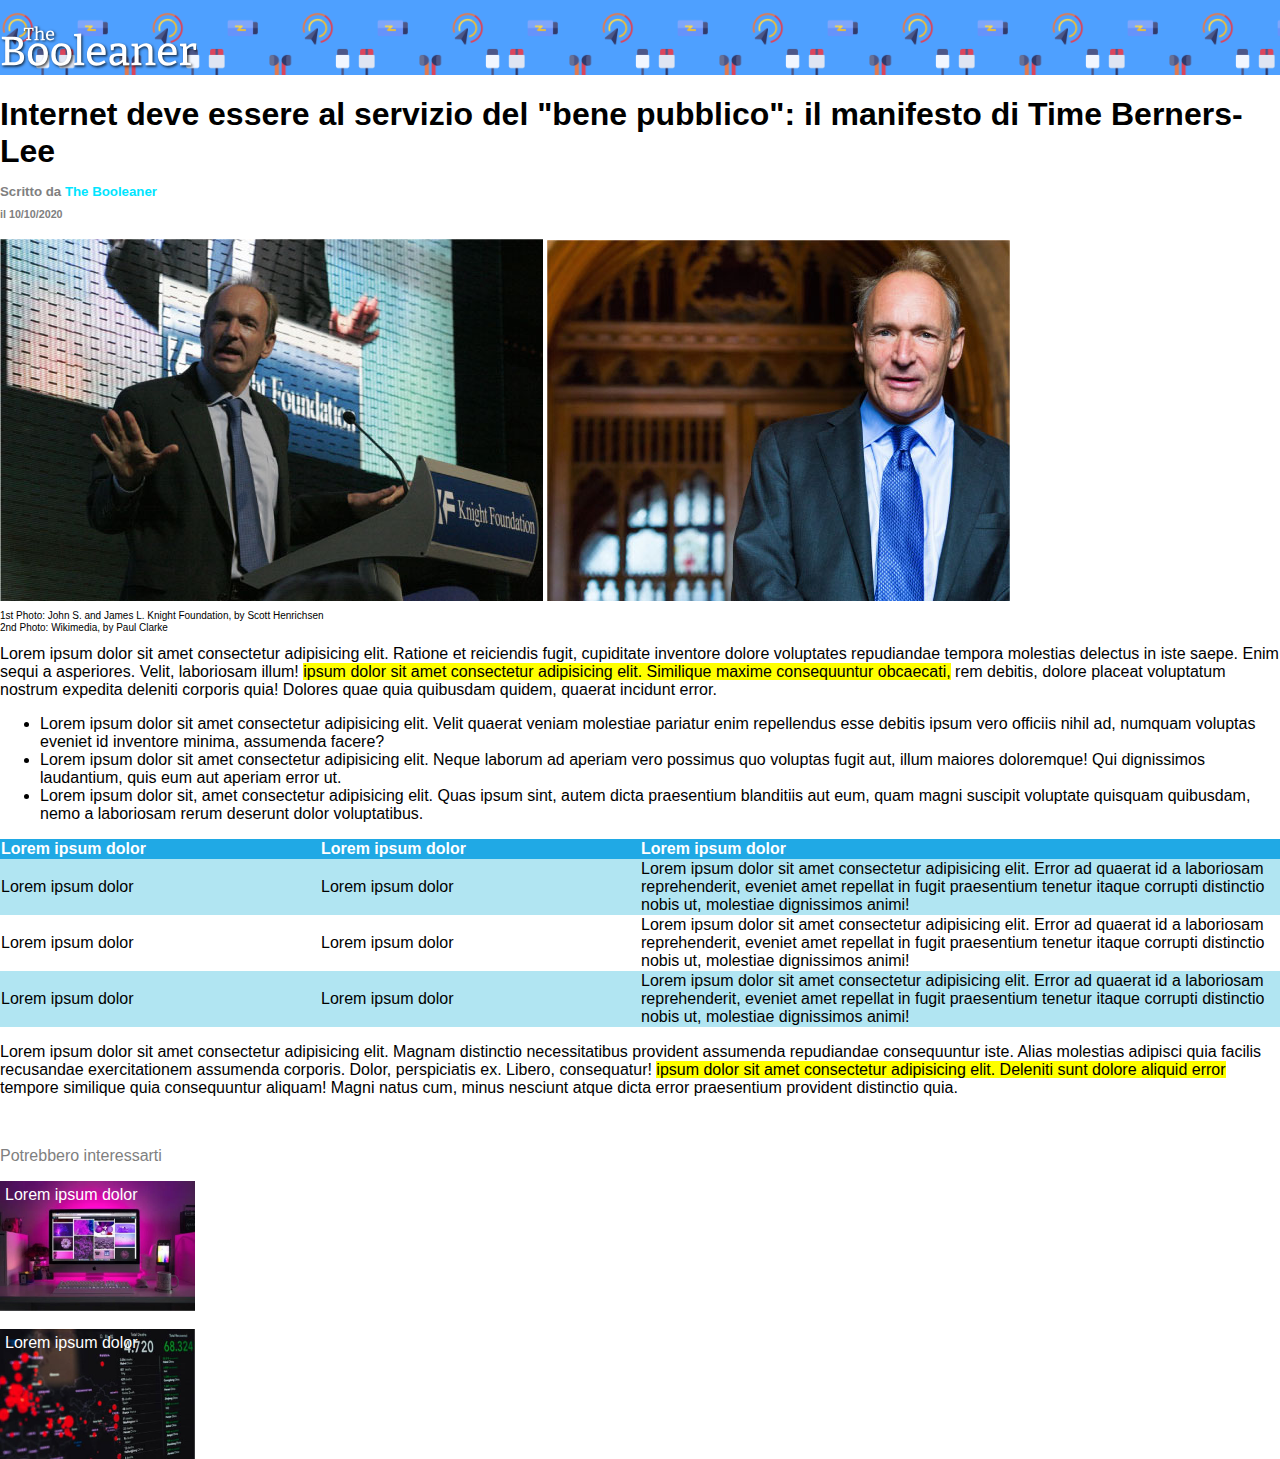
<file: index.html>
<!DOCTYPE html>
<html lang="en">
<head>
    <meta charset="UTF-8">
    <link rel="stylesheet" href="css/style.css">
    <title>The Booleaner</title>
</head>
<body>
    <header>
        <!--logo-->
        <div class="pattern">
            <img id="logo" src="img/logo.svg" alt="logo">
        </div>
    </header>

    <main>
        <!--titolo e immagini-->
        <section>
            <h1>Internet deve essere al servizio del "bene pubblico": il manifesto di Time Berners-Lee</h1>
            <h5 class="text">Scritto da <span class="text1">The Booleaner</span></h5>
            <h6 class="text">il 10/10/2020</h6>
            <img src="img/tim-1.jpg" alt="tim-berners-lee">
            <img src="img/tim-2.jpg" alt="tim-berners-lee">
            <p class="text-p">1st Photo: John S. and James L. Knight Foundation, by Scott Henrichsen</p>
            <p class="text-p">2nd Photo: Wikimedia, by Paul Clarke</p>
        </section>
        
        <!--paragrafo-->
        <section>
            <p>Lorem ipsum dolor sit amet consectetur adipisicing elit. Ratione et reiciendis fugit, cupiditate inventore dolore voluptates repudiandae tempora molestias delectus in iste saepe. Enim sequi a asperiores. Velit, laboriosam illum! <span class="evidenziato"> ipsum dolor sit amet consectetur adipisicing elit. Similique maxime consequuntur obcaecati,</span> rem debitis, dolore placeat voluptatum nostrum expedita deleniti corporis quia! Dolores quae quia quibusdam quidem, quaerat incidunt error.</p>
        </section>
        
        <!--lista-->
        <section>
            <ul>
                <li>Lorem ipsum dolor sit amet consectetur adipisicing elit. Velit quaerat veniam molestiae pariatur enim repellendus esse debitis ipsum vero officiis nihil ad, numquam voluptas eveniet id inventore minima, assumenda facere?</li>
                <li>Lorem ipsum dolor sit amet consectetur adipisicing elit. Neque laborum ad aperiam vero possimus quo voluptas fugit aut, illum maiores doloremque! Qui dignissimos laudantium, quis eum aut aperiam error ut.</li>
                <li>Lorem ipsum dolor sit, amet consectetur adipisicing elit. Quas ipsum sint, autem dicta praesentium blanditiis aut eum, quam magni suscipit voluptate quisquam quibusdam, nemo a laboriosam rerum deserunt dolor voluptatibus.</li>
            </ul>
        </section>

        <!--tabella-->
        <section>
            <table>
                <thead class="thead">
                    <th class="colonna1">Lorem ipsum dolor</th>
                    <th class="colonna2">Lorem ipsum dolor</th>
                    <th class="colonna3">Lorem ipsum dolor</th>
                </thead>
                <tbody class="tbody">
                    <td class="colonna1">Lorem ipsum dolor</td>
                    <td class="colonna2">Lorem ipsum dolor</td>
                    <td class="colonna3">Lorem ipsum dolor sit amet consectetur adipisicing elit. Error ad quaerat id a laboriosam reprehenderit, eveniet amet repellat in fugit praesentium tenetur itaque corrupti distinctio nobis ut, molestiae dignissimos animi!</td>
                </tbody>
                <tbody>
                    <td class="colonna1">Lorem ipsum dolor</td>
                    <td class="colonna2">Lorem ipsum dolor</td>
                    <td class="colonna3">Lorem ipsum dolor sit amet consectetur adipisicing elit. Error ad quaerat id a laboriosam reprehenderit, eveniet amet repellat in fugit praesentium tenetur itaque corrupti distinctio nobis ut, molestiae dignissimos animi!</td>
                </tbody>
                <tfoot class="tbody">
                    <td class="colonna1">Lorem ipsum dolor</td>
                    <td class="colonna2">Lorem ipsum dolor</td>
                    <td class="colonna3">Lorem ipsum dolor sit amet consectetur adipisicing elit. Error ad quaerat id a laboriosam reprehenderit, eveniet amet repellat in fugit praesentium tenetur itaque corrupti distinctio nobis ut, molestiae dignissimos animi!</td>
                </tfoot>
            </table>
        </section>
        
        <!--paragrafo-->
        <section>
            <p>Lorem ipsum dolor sit amet consectetur adipisicing elit. Magnam distinctio necessitatibus provident assumenda repudiandae consequuntur iste. Alias molestias adipisci quia facilis recusandae exercitationem assumenda corporis. Dolor, perspiciatis ex. Libero, consequatur! <span class="evidenziato">ipsum dolor sit amet consectetur adipisicing elit. Deleniti sunt dolore aliquid error </span> tempore similique quia consequuntur aliquam! Magni natus cum, minus nesciunt atque dicta error praesentium provident distinctio quia.</p>
        </section>
    </main>
    <br>
    <footer>
        <p class="color-text">Potrebbero interessarti</p>
        <div class="image">
            <span>Lorem ipsum dolor</span>
        </div>
        <br>
        <div class="image1">
            <span>Lorem ipsum dolor</span>
        </div>
    </footer>
</body>
</html>
</file>
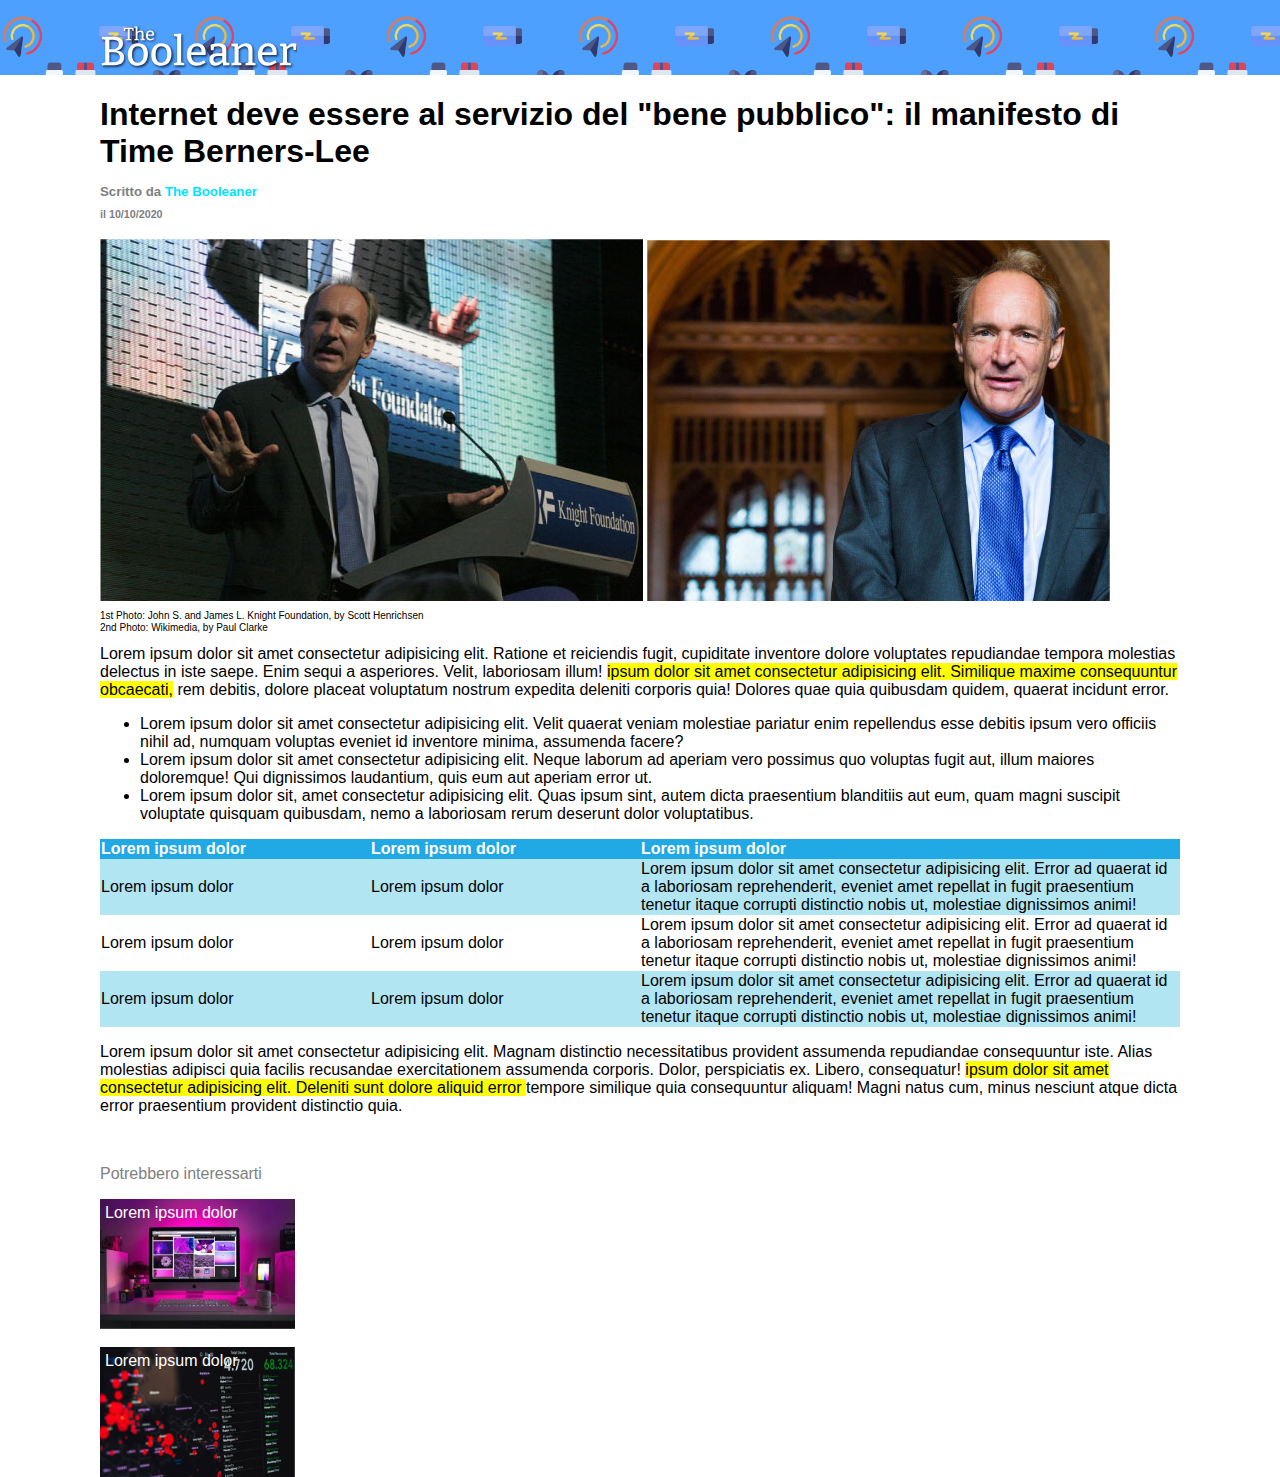
<file: index2.html>
<!DOCTYPE html>
<html lang="en">
<head>
    <meta charset="UTF-8">
    <link rel="stylesheet" href="css2/style2.css">
    <title>The Booleaner</title>
</head>
<body>
    <header>
        <!--logo-->
        <div class="pattern">
            <img id="logo" src="img/logo.svg" alt="logo">
        </div>
    </header>

    <main>
        <!--titolo e immagini-->
        <section>
            <h1>Internet deve essere al servizio del "bene pubblico": il manifesto di Time Berners-Lee</h1>
            <h5 class="text">Scritto da <span class="text1">The Booleaner</span></h5>
            <h6 class="text">il 10/10/2020</h6>
            <img src="img/tim-1.jpg" alt="tim-berners-lee">
            <img src="img/tim-2.jpg" alt="tim-berners-lee">
            <p class="text-p">1st Photo: John S. and James L. Knight Foundation, by Scott Henrichsen</p>
            <p class="text-p">2nd Photo: Wikimedia, by Paul Clarke</p>
        </section>
        
        <!--paragrafo-->
        <section>
            <p>Lorem ipsum dolor sit amet consectetur adipisicing elit. Ratione et reiciendis fugit, cupiditate inventore dolore voluptates repudiandae tempora molestias delectus in iste saepe. Enim sequi a asperiores. Velit, laboriosam illum! <span class="evidenziato"> ipsum dolor sit amet consectetur adipisicing elit. Similique maxime consequuntur obcaecati,</span> rem debitis, dolore placeat voluptatum nostrum expedita deleniti corporis quia! Dolores quae quia quibusdam quidem, quaerat incidunt error.</p>
        </section>
        
        <!--lista-->
        <section>
            <ul>
                <li>Lorem ipsum dolor sit amet consectetur adipisicing elit. Velit quaerat veniam molestiae pariatur enim repellendus esse debitis ipsum vero officiis nihil ad, numquam voluptas eveniet id inventore minima, assumenda facere?</li>
                <li>Lorem ipsum dolor sit amet consectetur adipisicing elit. Neque laborum ad aperiam vero possimus quo voluptas fugit aut, illum maiores doloremque! Qui dignissimos laudantium, quis eum aut aperiam error ut.</li>
                <li>Lorem ipsum dolor sit, amet consectetur adipisicing elit. Quas ipsum sint, autem dicta praesentium blanditiis aut eum, quam magni suscipit voluptate quisquam quibusdam, nemo a laboriosam rerum deserunt dolor voluptatibus.</li>
            </ul>
        </section>

        <!--tabella-->
        <section>
            <table>
                <thead class="thead">
                    <th class="colonna1">Lorem ipsum dolor</th>
                    <th class="colonna2">Lorem ipsum dolor</th>
                    <th class="colonna3">Lorem ipsum dolor</th>
                </thead>
                <tbody class="tbody">
                    <td class="colonna1">Lorem ipsum dolor</td>
                    <td class="colonna2">Lorem ipsum dolor</td>
                    <td class="colonna3">Lorem ipsum dolor sit amet consectetur adipisicing elit. Error ad quaerat id a laboriosam reprehenderit, eveniet amet repellat in fugit praesentium tenetur itaque corrupti distinctio nobis ut, molestiae dignissimos animi!</td>
                </tbody>
                <tbody>
                    <td class="colonna1">Lorem ipsum dolor</td>
                    <td class="colonna2">Lorem ipsum dolor</td>
                    <td class="colonna3">Lorem ipsum dolor sit amet consectetur adipisicing elit. Error ad quaerat id a laboriosam reprehenderit, eveniet amet repellat in fugit praesentium tenetur itaque corrupti distinctio nobis ut, molestiae dignissimos animi!</td>
                </tbody>
                <tfoot class="tbody">
                    <td class="colonna1">Lorem ipsum dolor</td>
                    <td class="colonna2">Lorem ipsum dolor</td>
                    <td class="colonna3">Lorem ipsum dolor sit amet consectetur adipisicing elit. Error ad quaerat id a laboriosam reprehenderit, eveniet amet repellat in fugit praesentium tenetur itaque corrupti distinctio nobis ut, molestiae dignissimos animi!</td>
                </tfoot>
            </table>
        </section>
        
        <!--paragrafo-->
        <section>
            <p>Lorem ipsum dolor sit amet consectetur adipisicing elit. Magnam distinctio necessitatibus provident assumenda repudiandae consequuntur iste. Alias molestias adipisci quia facilis recusandae exercitationem assumenda corporis. Dolor, perspiciatis ex. Libero, consequatur! <span class="evidenziato">ipsum dolor sit amet consectetur adipisicing elit. Deleniti sunt dolore aliquid error </span> tempore similique quia consequuntur aliquam! Magni natus cum, minus nesciunt atque dicta error praesentium provident distinctio quia.</p>
        </section>
    </main>
    <br>
    <footer>
        <p class="color-text">Potrebbero interessarti</p>
        <div class="image">
            <span>Lorem ipsum dolor</span>
        </div>
        <br>
        <div class="image1">
            <span>Lorem ipsum dolor</span>
        </div>
    </footer>
</body>
</html>
</file>
<file: css/style.css>
body{
    margin: 0;
    font-family: Arial, Helvetica, sans-serif;
}

.pattern{
    width: 100%;
    height: 75px;
    background-color: rgb(78, 160, 255);
    background-image: url("../img/pattern.png");
    background-size: 300px;
}

#logo{
    margin-top: 25px;
    height: 50px;
    background-size: contain;
}

.text{
    color: grey;
    line-height: 0;
    margin-top: 2px;
}

.text1{
    color: rgb(0, 229, 255);
}

.text-p{
    font-size: 10px;
    line-height: 2px;
}

.evidenziato{
    background-color: yellow;
}

table{
    text-align: left;
    border-spacing: 0;
}

.thead{
    background-color: rgb(32, 169, 229);
    color: white;
}

.tbody{
    background-color: rgb(177, 229, 242);
}

.colonna1{
    width: 25%;
}

.colonna2{
    width: 25%;
}

.colonna3{
    width: 50%;
}

.color-text{
    color: grey;
}

.image{
    background-size: contain;
    background-image: url("../img/monitor.jpg");
    background-repeat: no-repeat;
    width: 200px;
    height: 125px;
    color: white;
    padding-left: 5px;
    padding-top: 5px;
}

.image1{
    background-size: contain;
    background-image: url("../img/graph.jpg");
    background-repeat: no-repeat;
    width: 200px;
    height: 125px;
    color: white;
    padding-left: 5px;
    padding-top: 5px;
}
</file>
<file: css2/style2.css>
body{
    margin: 0;
    font-family: Arial, Helvetica, sans-serif;
}


main{
    margin-left: 100px;
    margin-right: 100px;
}

footer{
    margin-left: 100px;
    margin-right: 100px;
}

.pattern{
    width: 100%;
    height: 75px;
    background-color: rgb(78, 160, 255);
    background-image: url("../img/pattern.png");
    background-size: 30%;
}

#logo{
    margin-top: 25px;
    margin-left: 100px;
    height: 50px;
    background-size: contain;
}

.text{
    color: grey;
    line-height: 0;
    margin-top: 2px;
}

.text1{
    color: rgb(0, 229, 255);
}

.text-p{
    font-size: 10px;
    line-height: 2px;
}

.evidenziato{
    background-color: yellow;
}

table{
    text-align: left;
    border-spacing: 0;
}

.thead{
    background-color: rgb(32, 169, 229);
    color: white;
}

.tbody{
    background-color: rgb(177, 229, 242);
}

.colonna1{
    width: 25%;
}

.colonna2{
    width: 25%;
}

.colonna3{
    width: 50%;
}

.color-text{
    color: grey;
}

.image{
    background-size: contain;
    background-image: url("../img/monitor.jpg");
    background-repeat: no-repeat;
    width: 200px;
    height: 125px;
    color: white;
    padding-left: 5px;
    padding-top: 5px;
}

.image1{
    background-size: contain;
    background-image: url("../img/graph.jpg");
    background-repeat: no-repeat;
    width: 200px;
    height: 125px;
    color: white;
    padding-left: 5px;
    padding-top: 5px;
}
</file>
